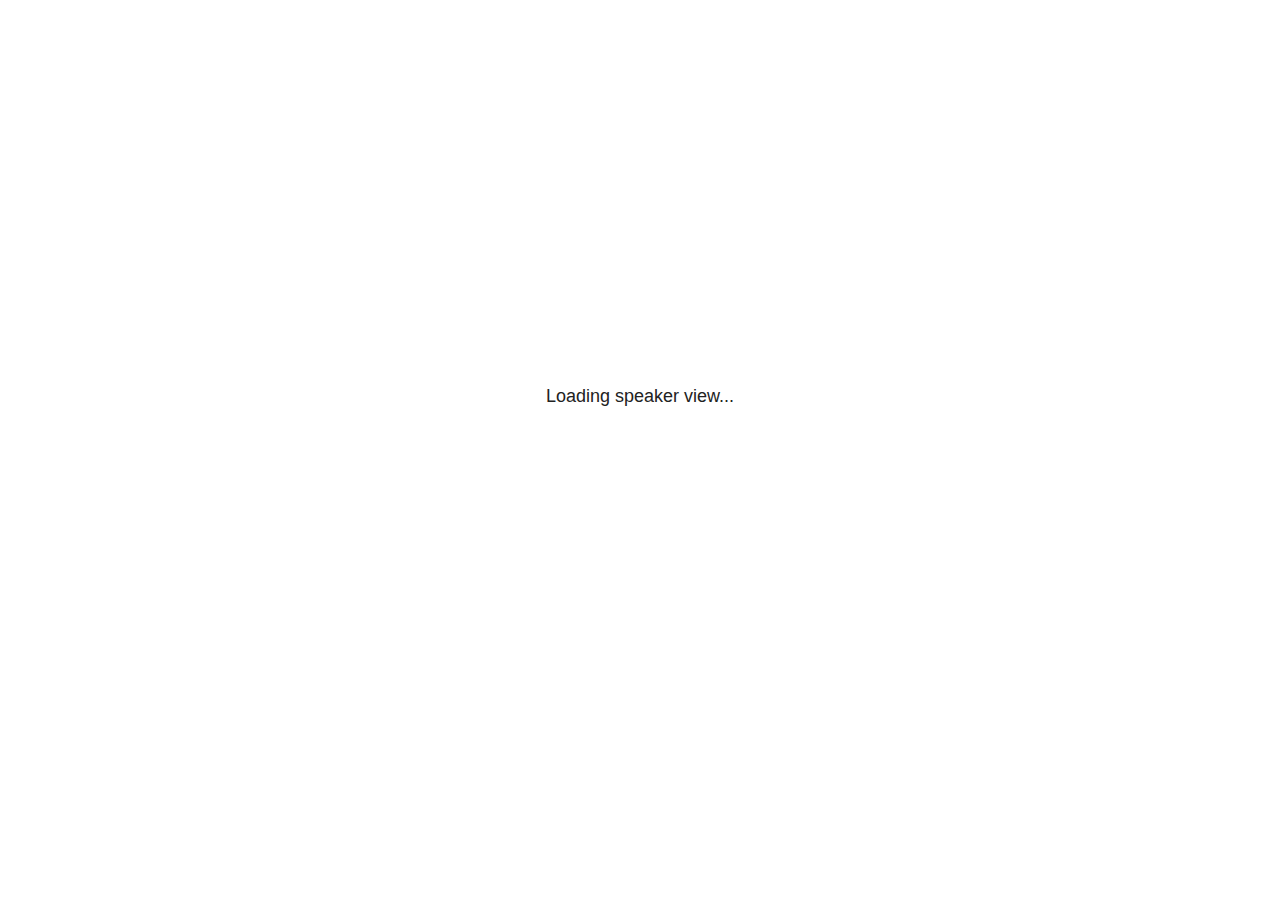
<file: EDA_files/libs/revealjs/plugin/notes/speaker-view.html>
<!--
	NOTE: You need to build the notes plugin after making changes to this file.
-->
<html lang="en">
	<head>
		<meta charset="utf-8">

		<title>reveal.js - Speaker View</title>

		<style>
			body {
				font-family: Helvetica;
				font-size: 18px;
			}

			#current-slide,
			#upcoming-slide,
			#speaker-controls {
				padding: 6px;
				box-sizing: border-box;
				-moz-box-sizing: border-box;
			}

			#current-slide iframe,
			#upcoming-slide iframe {
				width: 100%;
				height: 100%;
				border: 1px solid #ddd;
			}

			#current-slide .label,
			#upcoming-slide .label {
				position: absolute;
				top: 10px;
				left: 10px;
				z-index: 2;
			}

			#connection-status {
				position: absolute;
				top: 0;
				left: 0;
				width: 100%;
				height: 100%;
				z-index: 20;
				padding: 30% 20% 20% 20%;
				font-size: 18px;
				color: #222;
				background: #fff;
				text-align: center;
				box-sizing: border-box;
				line-height: 1.4;
			}

			.overlay-element {
				height: 34px;
				line-height: 34px;
				padding: 0 10px;
				text-shadow: none;
				background: rgba( 220, 220, 220, 0.8 );
				color: #222;
				font-size: 14px;
			}

			.overlay-element.interactive:hover {
				background: rgba( 220, 220, 220, 1 );
			}

			#current-slide {
				position: absolute;
				width: 60%;
				height: 100%;
				top: 0;
				left: 0;
				padding-right: 0;
			}

			#upcoming-slide {
				position: absolute;
				width: 40%;
				height: 40%;
				right: 0;
				top: 0;
			}

			/* Speaker controls */
			#speaker-controls {
				position: absolute;
				top: 40%;
				right: 0;
				width: 40%;
				height: 60%;
				overflow: auto;
				font-size: 18px;
			}

				.speaker-controls-time.hidden,
				.speaker-controls-notes.hidden {
					display: none;
				}

				.speaker-controls-time .label,
				.speaker-controls-pace .label,
				.speaker-controls-notes .label {
					text-transform: uppercase;
					font-weight: normal;
					font-size: 0.66em;
					color: #666;
					margin: 0;
				}

				.speaker-controls-time, .speaker-controls-pace {
					border-bottom: 1px solid rgba( 200, 200, 200, 0.5 );
					margin-bottom: 10px;
					padding: 10px 16px;
					padding-bottom: 20px;
					cursor: pointer;
				}

				.speaker-controls-time .reset-button {
					opacity: 0;
					float: right;
					color: #666;
					text-decoration: none;
				}
				.speaker-controls-time:hover .reset-button {
					opacity: 1;
				}

				.speaker-controls-time .timer,
				.speaker-controls-time .clock {
					width: 50%;
				}

				.speaker-controls-time .timer,
				.speaker-controls-time .clock,
				.speaker-controls-time .pacing .hours-value,
				.speaker-controls-time .pacing .minutes-value,
				.speaker-controls-time .pacing .seconds-value {
					font-size: 1.9em;
				}

				.speaker-controls-time .timer {
					float: left;
				}

				.speaker-controls-time .clock {
					float: right;
					text-align: right;
				}

				.speaker-controls-time span.mute {
					opacity: 0.3;
				}

				.speaker-controls-time .pacing-title {
					margin-top: 5px;
				}

				.speaker-controls-time .pacing.ahead {
					color: blue;
				}

				.speaker-controls-time .pacing.on-track {
					color: green;
				}

				.speaker-controls-time .pacing.behind {
					color: red;
				}

				.speaker-controls-notes {
					padding: 10px 16px;
				}

				.speaker-controls-notes .value {
					margin-top: 5px;
					line-height: 1.4;
					font-size: 1.2em;
				}

			/* Layout selector */
			#speaker-layout {
				position: absolute;
				top: 10px;
				right: 10px;
				color: #222;
				z-index: 10;
			}
				#speaker-layout select {
					position: absolute;
					width: 100%;
					height: 100%;
					top: 0;
					left: 0;
					border: 0;
					box-shadow: 0;
					cursor: pointer;
					opacity: 0;

					font-size: 1em;
					background-color: transparent;

					-moz-appearance: none;
					-webkit-appearance: none;
					-webkit-tap-highlight-color: rgba(0, 0, 0, 0);
				}

				#speaker-layout select:focus {
					outline: none;
					box-shadow: none;
				}

			.clear {
				clear: both;
			}

			/* Speaker layout: Wide */
			body[data-speaker-layout="wide"] #current-slide,
			body[data-speaker-layout="wide"] #upcoming-slide {
				width: 50%;
				height: 45%;
				padding: 6px;
			}

			body[data-speaker-layout="wide"] #current-slide {
				top: 0;
				left: 0;
			}

			body[data-speaker-layout="wide"] #upcoming-slide {
				top: 0;
				left: 50%;
			}

			body[data-speaker-layout="wide"] #speaker-controls {
				top: 45%;
				left: 0;
				width: 100%;
				height: 50%;
				font-size: 1.25em;
			}

			/* Speaker layout: Tall */
			body[data-speaker-layout="tall"] #current-slide,
			body[data-speaker-layout="tall"] #upcoming-slide {
				width: 45%;
				height: 50%;
				padding: 6px;
			}

			body[data-speaker-layout="tall"] #current-slide {
				top: 0;
				left: 0;
			}

			body[data-speaker-layout="tall"] #upcoming-slide {
				top: 50%;
				left: 0;
			}

			body[data-speaker-layout="tall"] #speaker-controls {
				padding-top: 40px;
				top: 0;
				left: 45%;
				width: 55%;
				height: 100%;
				font-size: 1.25em;
			}

			/* Speaker layout: Notes only */
			body[data-speaker-layout="notes-only"] #current-slide,
			body[data-speaker-layout="notes-only"] #upcoming-slide {
				display: none;
			}

			body[data-speaker-layout="notes-only"] #speaker-controls {
				padding-top: 40px;
				top: 0;
				left: 0;
				width: 100%;
				height: 100%;
				font-size: 1.25em;
			}

			@media screen and (max-width: 1080px) {
				body[data-speaker-layout="default"] #speaker-controls {
					font-size: 16px;
				}
			}

			@media screen and (max-width: 900px) {
				body[data-speaker-layout="default"] #speaker-controls {
					font-size: 14px;
				}
			}

			@media screen and (max-width: 800px) {
				body[data-speaker-layout="default"] #speaker-controls {
					font-size: 12px;
				}
			}

		</style>
	</head>

	<body>

		<div id="connection-status">Loading speaker view...</div>

		<div id="current-slide"></div>
		<div id="upcoming-slide"><span class="overlay-element label">Upcoming</span></div>
		<div id="speaker-controls">
			<div class="speaker-controls-time">
				<h4 class="label">Time <span class="reset-button">Click to Reset</span></h4>
				<div class="clock">
					<span class="clock-value">0:00 AM</span>
				</div>
				<div class="timer">
					<span class="hours-value">00</span><span class="minutes-value">:00</span><span class="seconds-value">:00</span>
				</div>
				<div class="clear"></div>

				<h4 class="label pacing-title" style="display: none">Pacing – Time to finish current slide</h4>
				<div class="pacing" style="display: none">
					<span class="hours-value">00</span><span class="minutes-value">:00</span><span class="seconds-value">:00</span>
				</div>
			</div>

			<div class="speaker-controls-notes hidden">
				<h4 class="label">Notes</h4>
				<div class="value"></div>
			</div>
		</div>
		<div id="speaker-layout" class="overlay-element interactive">
			<span class="speaker-layout-label"></span>
			<select class="speaker-layout-dropdown"></select>
		</div>

		<script>

			(function() {

				var notes,
					notesValue,
					currentState,
					currentSlide,
					upcomingSlide,
					layoutLabel,
					layoutDropdown,
					pendingCalls = {},
					lastRevealApiCallId = 0,
					connected = false,
					whitelistedWindows = [window.opener];

				var SPEAKER_LAYOUTS = {
					'default': 'Default',
					'wide': 'Wide',
					'tall': 'Tall',
					'notes-only': 'Notes only'
				};

				setupLayout();

				var connectionStatus = document.querySelector( '#connection-status' );
				var connectionTimeout = setTimeout( function() {
					connectionStatus.innerHTML = 'Error connecting to main window.<br>Please try closing and reopening the speaker view.';
				}, 5000 );
;
				window.addEventListener( 'message', function( event ) {

					// Validate the origin of this message to prevent XSS
					if( window.location.origin !== event.origin && whitelistedWindows.indexOf( event.source ) === -1 ) {
						return;
					}

					clearTimeout( connectionTimeout );
					connectionStatus.style.display = 'none';

					var data = JSON.parse( event.data );

					// The overview mode is only useful to the reveal.js instance
					// where navigation occurs so we don't sync it
					if( data.state ) delete data.state.overview;

					// Messages sent by the notes plugin inside of the main window
					if( data && data.namespace === 'reveal-notes' ) {
						if( data.type === 'connect' ) {
							handleConnectMessage( data );
						}
						else if( data.type === 'state' ) {
							handleStateMessage( data );
						}
						else if( data.type === 'return' ) {
							pendingCalls[data.callId](data.result);
							delete pendingCalls[data.callId];
						}
					}
					// Messages sent by the reveal.js inside of the current slide preview
					else if( data && data.namespace === 'reveal' ) {
						if( /ready/.test( data.eventName ) ) {
							// Send a message back to notify that the handshake is complete
							window.opener.postMessage( JSON.stringify({ namespace: 'reveal-notes', type: 'connected'} ), '*' );
						}
						else if( /slidechanged|fragmentshown|fragmenthidden|paused|resumed/.test( data.eventName ) && currentState !== JSON.stringify( data.state ) ) {

							dispatchStateToMainWindow( data.state );

						}
					}

				} );

				/**
				 * Updates the presentation in the main window to match the state
				 * of the presentation in the notes window.
				 */
				const dispatchStateToMainWindow = debounce(( state ) => {
					window.opener.postMessage( JSON.stringify({ method: 'setState', args: [ state ]} ), '*' );
				}, 500);

				/**
				 * Asynchronously calls the Reveal.js API of the main frame.
				 */
				function callRevealApi( methodName, methodArguments, callback ) {

					var callId = ++lastRevealApiCallId;
					pendingCalls[callId] = callback;
					window.opener.postMessage( JSON.stringify( {
						namespace: 'reveal-notes',
						type: 'call',
						callId: callId,
						methodName: methodName,
						arguments: methodArguments
					} ), '*' );

				}

				/**
				 * Called when the main window is trying to establish a
				 * connection.
				 */
				function handleConnectMessage( data ) {

					if( connected === false ) {
						connected = true;

						setupIframes( data );
						setupKeyboard();
						setupNotes();
						setupTimer();
						setupHeartbeat();
					}

				}

				/**
				 * Called when the main window sends an updated state.
				 */
				function handleStateMessage( data ) {

					// Store the most recently set state to avoid circular loops
					// applying the same state
					currentState = JSON.stringify( data.state );

					// No need for updating the notes in case of fragment changes
					if ( data.notes ) {
						notes.classList.remove( 'hidden' );
						notesValue.style.whiteSpace = data.whitespace;
						if( data.markdown ) {
							notesValue.innerHTML = marked( data.notes );
						}
						else {
							notesValue.innerHTML = data.notes;
						}
					}
					else {
						notes.classList.add( 'hidden' );
					}

					// Update the note slides
					currentSlide.contentWindow.postMessage( JSON.stringify({ method: 'setState', args: [ data.state ] }), '*' );
					upcomingSlide.contentWindow.postMessage( JSON.stringify({ method: 'setState', args: [ data.state ] }), '*' );
					upcomingSlide.contentWindow.postMessage( JSON.stringify({ method: 'next' }), '*' );

				}

				// Limit to max one state update per X ms
				handleStateMessage = debounce( handleStateMessage, 200 );

				/**
				 * Forward keyboard events to the current slide window.
				 * This enables keyboard events to work even if focus
				 * isn't set on the current slide iframe.
				 *
				 * Block F5 default handling, it reloads and disconnects
				 * the speaker notes window.
				 */
				function setupKeyboard() {

					document.addEventListener( 'keydown', function( event ) {
						if( event.keyCode === 116 || ( event.metaKey && event.keyCode === 82 ) ) {
							event.preventDefault();
							return false;
						}
						currentSlide.contentWindow.postMessage( JSON.stringify({ method: 'triggerKey', args: [ event.keyCode ] }), '*' );
					} );

				}

				/**
				 * Creates the preview iframes.
				 */
				function setupIframes( data ) {

					var params = [
						'receiver',
						'progress=false',
						'history=false',
						'transition=none',
						'autoSlide=0',
						'backgroundTransition=none'
					].join( '&' );

					var urlSeparator = /\?/.test(data.url) ? '&' : '?';
					var hash = '#/' + data.state.indexh + '/' + data.state.indexv;
					var currentURL = data.url + urlSeparator + params + '&postMessageEvents=true' + hash;
					var upcomingURL = data.url + urlSeparator + params + '&controls=false' + hash;

					currentSlide = document.createElement( 'iframe' );
					currentSlide.setAttribute( 'width', 1280 );
					currentSlide.setAttribute( 'height', 1024 );
					currentSlide.setAttribute( 'src', currentURL );
					document.querySelector( '#current-slide' ).appendChild( currentSlide );

					upcomingSlide = document.createElement( 'iframe' );
					upcomingSlide.setAttribute( 'width', 640 );
					upcomingSlide.setAttribute( 'height', 512 );
					upcomingSlide.setAttribute( 'src', upcomingURL );
					document.querySelector( '#upcoming-slide' ).appendChild( upcomingSlide );

					whitelistedWindows.push( currentSlide.contentWindow, upcomingSlide.contentWindow );

				}

				/**
				 * Setup the notes UI.
				 */
				function setupNotes() {

					notes = document.querySelector( '.speaker-controls-notes' );
					notesValue = document.querySelector( '.speaker-controls-notes .value' );

				}

				/**
				 * We send out a heartbeat at all times to ensure we can
				 * reconnect with the main presentation window after reloads.
				 */
				function setupHeartbeat() {

					setInterval( () => {
						window.opener.postMessage( JSON.stringify({ namespace: 'reveal-notes', type: 'heartbeat'} ), '*' );
					}, 1000 );

				}

				function getTimings( callback ) {

					callRevealApi( 'getSlidesAttributes', [], function ( slideAttributes ) {
						callRevealApi( 'getConfig', [], function ( config ) {
							var totalTime = config.totalTime;
							var minTimePerSlide = config.minimumTimePerSlide || 0;
							var defaultTiming = config.defaultTiming;
							if ((defaultTiming == null) && (totalTime == null)) {
								callback(null);
								return;
							}
							// Setting totalTime overrides defaultTiming
							if (totalTime) {
								defaultTiming = 0;
							}
							var timings = [];
							for ( var i in slideAttributes ) {
								var slide = slideAttributes[ i ];
								var timing = defaultTiming;
								if( slide.hasOwnProperty( 'data-timing' )) {
									var t = slide[ 'data-timing' ];
									timing = parseInt(t);
									if( isNaN(timing) ) {
										console.warn("Could not parse timing '" + t + "' of slide " + i + "; using default of " + defaultTiming);
										timing = defaultTiming;
									}
								}
								timings.push(timing);
							}
							if ( totalTime ) {
								// After we've allocated time to individual slides, we summarize it and
								// subtract it from the total time
								var remainingTime = totalTime - timings.reduce( function(a, b) { return a + b; }, 0 );
								// The remaining time is divided by the number of slides that have 0 seconds
								// allocated at the moment, giving the average time-per-slide on the remaining slides
								var remainingSlides = (timings.filter( function(x) { return x == 0 }) ).length
								var timePerSlide = Math.round( remainingTime / remainingSlides, 0 )
								// And now we replace every zero-value timing with that average
								timings = timings.map( function(x) { return (x==0 ? timePerSlide : x) } );
							}
							var slidesUnderMinimum = timings.filter( function(x) { return (x < minTimePerSlide) } ).length
							if ( slidesUnderMinimum ) {
								message = "The pacing time for " + slidesUnderMinimum + " slide(s) is under the configured minimum of " + minTimePerSlide + " seconds. Check the data-timing attribute on individual slides, or consider increasing the totalTime or minimumTimePerSlide configuration options (or removing some slides).";
								alert(message);
							}
							callback( timings );
						} );
					} );

				}

				/**
				 * Return the number of seconds allocated for presenting
				 * all slides up to and including this one.
				 */
				function getTimeAllocated( timings, callback ) {

					callRevealApi( 'getSlidePastCount', [], function ( currentSlide ) {
						var allocated = 0;
						for (var i in timings.slice(0, currentSlide + 1)) {
							allocated += timings[i];
						}
						callback( allocated );
					} );

				}

				/**
				 * Create the timer and clock and start updating them
				 * at an interval.
				 */
				function setupTimer() {

					var start = new Date(),
					timeEl = document.querySelector( '.speaker-controls-time' ),
					clockEl = timeEl.querySelector( '.clock-value' ),
					hoursEl = timeEl.querySelector( '.hours-value' ),
					minutesEl = timeEl.querySelector( '.minutes-value' ),
					secondsEl = timeEl.querySelector( '.seconds-value' ),
					pacingTitleEl = timeEl.querySelector( '.pacing-title' ),
					pacingEl = timeEl.querySelector( '.pacing' ),
					pacingHoursEl = pacingEl.querySelector( '.hours-value' ),
					pacingMinutesEl = pacingEl.querySelector( '.minutes-value' ),
					pacingSecondsEl = pacingEl.querySelector( '.seconds-value' );

					var timings = null;
					getTimings( function ( _timings ) {

						timings = _timings;
						if (_timings !== null) {
							pacingTitleEl.style.removeProperty('display');
							pacingEl.style.removeProperty('display');
						}

						// Update once directly
						_updateTimer();

						// Then update every second
						setInterval( _updateTimer, 1000 );

					} );


					function _resetTimer() {

						if (timings == null) {
							start = new Date();
							_updateTimer();
						}
						else {
							// Reset timer to beginning of current slide
							getTimeAllocated( timings, function ( slideEndTimingSeconds ) {
								var slideEndTiming = slideEndTimingSeconds * 1000;
								callRevealApi( 'getSlidePastCount', [], function ( currentSlide ) {
									var currentSlideTiming = timings[currentSlide] * 1000;
									var previousSlidesTiming = slideEndTiming - currentSlideTiming;
									var now = new Date();
									start = new Date(now.getTime() - previousSlidesTiming);
									_updateTimer();
								} );
							} );
						}

					}

					timeEl.addEventListener( 'click', function() {
						_resetTimer();
						return false;
					} );

					function _displayTime( hrEl, minEl, secEl, time) {

						var sign = Math.sign(time) == -1 ? "-" : "";
						time = Math.abs(Math.round(time / 1000));
						var seconds = time % 60;
						var minutes = Math.floor( time / 60 ) % 60 ;
						var hours = Math.floor( time / ( 60 * 60 )) ;
						hrEl.innerHTML = sign + zeroPadInteger( hours );
						if (hours == 0) {
							hrEl.classList.add( 'mute' );
						}
						else {
							hrEl.classList.remove( 'mute' );
						}
						minEl.innerHTML = ':' + zeroPadInteger( minutes );
						if (hours == 0 && minutes == 0) {
							minEl.classList.add( 'mute' );
						}
						else {
							minEl.classList.remove( 'mute' );
						}
						secEl.innerHTML = ':' + zeroPadInteger( seconds );
					}

					function _updateTimer() {

						var diff, hours, minutes, seconds,
						now = new Date();

						diff = now.getTime() - start.getTime();

						clockEl.innerHTML = now.toLocaleTimeString( 'en-US', { hour12: true, hour: '2-digit', minute:'2-digit' } );
						_displayTime( hoursEl, minutesEl, secondsEl, diff );
						if (timings !== null) {
							_updatePacing(diff);
						}

					}

					function _updatePacing(diff) {

						getTimeAllocated( timings, function ( slideEndTimingSeconds ) {
							var slideEndTiming = slideEndTimingSeconds * 1000;

							callRevealApi( 'getSlidePastCount', [], function ( currentSlide ) {
								var currentSlideTiming = timings[currentSlide] * 1000;
								var timeLeftCurrentSlide = slideEndTiming - diff;
								if (timeLeftCurrentSlide < 0) {
									pacingEl.className = 'pacing behind';
								}
								else if (timeLeftCurrentSlide < currentSlideTiming) {
									pacingEl.className = 'pacing on-track';
								}
								else {
									pacingEl.className = 'pacing ahead';
								}
								_displayTime( pacingHoursEl, pacingMinutesEl, pacingSecondsEl, timeLeftCurrentSlide );
							} );
						} );
					}

				}

				/**
				 * Sets up the speaker view layout and layout selector.
				 */
				function setupLayout() {

					layoutDropdown = document.querySelector( '.speaker-layout-dropdown' );
					layoutLabel = document.querySelector( '.speaker-layout-label' );

					// Render the list of available layouts
					for( var id in SPEAKER_LAYOUTS ) {
						var option = document.createElement( 'option' );
						option.setAttribute( 'value', id );
						option.textContent = SPEAKER_LAYOUTS[ id ];
						layoutDropdown.appendChild( option );
					}

					// Monitor the dropdown for changes
					layoutDropdown.addEventListener( 'change', function( event ) {

						setLayout( layoutDropdown.value );

					}, false );

					// Restore any currently persisted layout
					setLayout( getLayout() );

				}

				/**
				 * Sets a new speaker view layout. The layout is persisted
				 * in local storage.
				 */
				function setLayout( value ) {

					var title = SPEAKER_LAYOUTS[ value ];

					layoutLabel.innerHTML = 'Layout' + ( title ? ( ': ' + title ) : '' );
					layoutDropdown.value = value;

					document.body.setAttribute( 'data-speaker-layout', value );

					// Persist locally
					if( supportsLocalStorage() ) {
						window.localStorage.setItem( 'reveal-speaker-layout', value );
					}

				}

				/**
				 * Returns the ID of the most recently set speaker layout
				 * or our default layout if none has been set.
				 */
				function getLayout() {

					if( supportsLocalStorage() ) {
						var layout = window.localStorage.getItem( 'reveal-speaker-layout' );
						if( layout ) {
							return layout;
						}
					}

					// Default to the first record in the layouts hash
					for( var id in SPEAKER_LAYOUTS ) {
						return id;
					}

				}

				function supportsLocalStorage() {

					try {
						localStorage.setItem('test', 'test');
						localStorage.removeItem('test');
						return true;
					}
					catch( e ) {
						return false;
					}

				}

				function zeroPadInteger( num ) {

					var str = '00' + parseInt( num );
					return str.substring( str.length - 2 );

				}

				/**
				 * Limits the frequency at which a function can be called.
				 */
				function debounce( fn, ms ) {

					var lastTime = 0,
						timeout;

					return function() {

						var args = arguments;
						var context = this;

						clearTimeout( timeout );

						var timeSinceLastCall = Date.now() - lastTime;
						if( timeSinceLastCall > ms ) {
							fn.apply( context, args );
							lastTime = Date.now();
						}
						else {
							timeout = setTimeout( function() {
								fn.apply( context, args );
								lastTime = Date.now();
							}, ms - timeSinceLastCall );
						}

					}

				}

			})();

		</script>
	</body>
</html>
</file>
